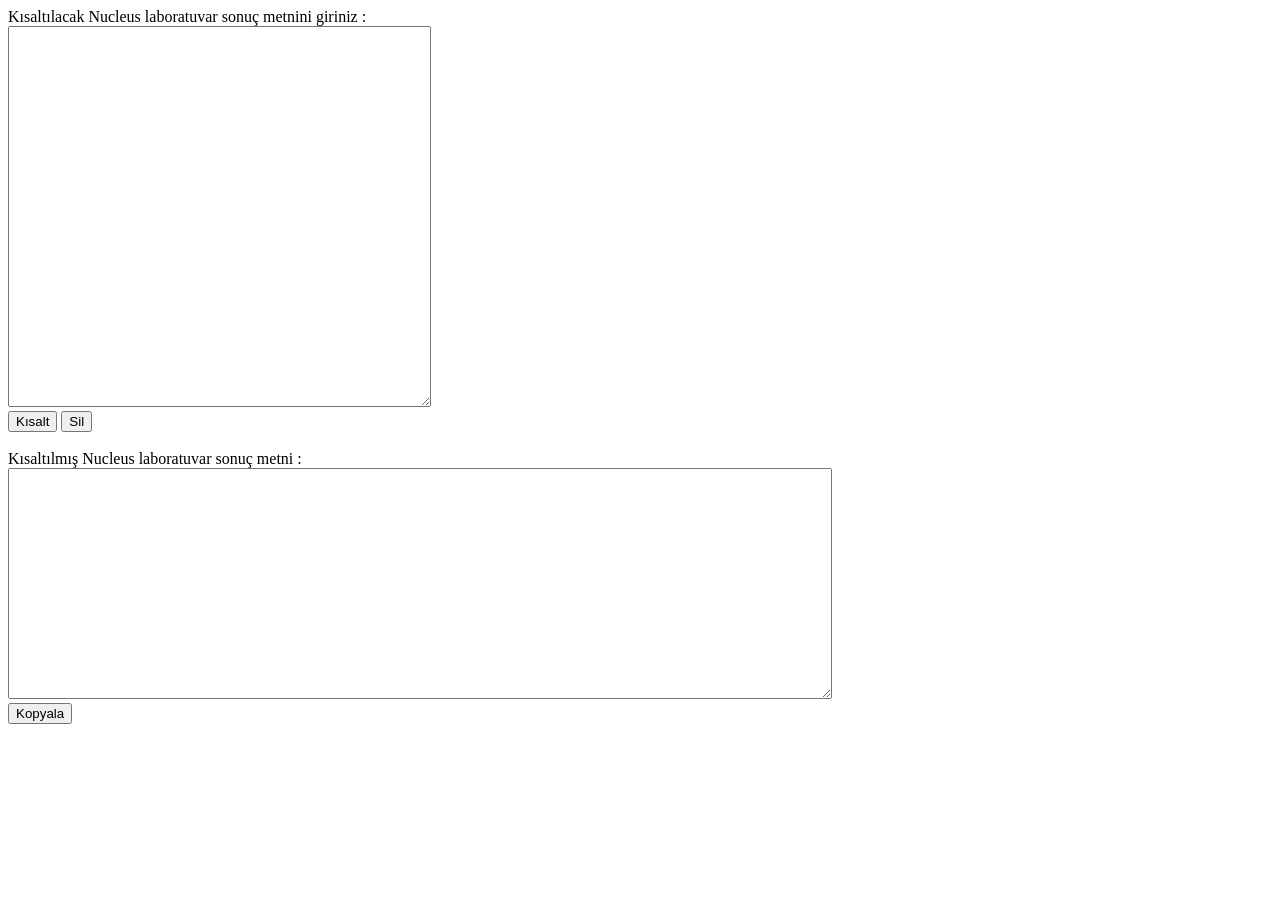
<file: index.html>
<!DOCTYPE html>
<!-- Bu yazılım Dr. Zafer Akçalı tarafından oluşturulmuştur -->
<!-- Programmed by Zafer Akçalı, MD-->
<html>
<head>
    <meta charset="UTF-8">
    <title>Laboratuvar raporu kısaltıcısı</title>
</head>
<body>
	Kısaltılacak Nucleus laboratuvar sonuç metnini giriniz : <br />
	<textarea rows = "25" cols = "50" name = "Uzun Yazı" id="text1"></textarea> <br /> 
	<button onclick="trimFunction()">Kısalt</button> 	<button onclick="clearFunction()">Sil</button><br /><br /> 
    Kısaltılmış Nucleus laboratuvar sonuç metni : <br />
	<textarea rows = "15" cols = "100" name = "Kısa Yazı" id="text2"></textarea> <br />
	<button onclick="copyFunction()">Kopyala</button><br />
<script>
	myDict = 
	[" .",".","Troponin - I", "Troponin-I", "µmol/L", "", "Folik Asit", "Folat", "Sedimentasyon", "Sedim", "mm/saat", "",  
	"LDL - Kolesterol", "LDL.kol","HDL - Kolesterol", "HDL.kol", "Total Kolesterol", "T.kol", 
	"Trigliserid", "TG", "CA 19 - 9", "CA 19-9", "CA 15 - 3", "CA 15-3", "CA - 125", "CA 125", 
	" saniye", '" ', "Glomerüler Filtrasyon Hızı ", "GFR", "pg/mL", "", "IU/mL", "", "U/mL", "", "ng/mL", "", 
	"ml/dk/1.73m2", "", "ng/L", "", "mU/L", "", "ng/dL", "", "µg/dL", "", "ml/dk/1,73m2", "", "\n", "", " - ", ":", 
	"mg/dL", "", "mmol/L", "", "g/dL", "", "IU/L", "", " M/µL", "milyon", "/µL", "", "µg/L", "", "U/mL", "", 
	"U/L", "", " bin", "k ", " x10^9/L", "k ", "pg", "", "fL", "", "(CKD:EPI)", "", "türbidimetrik", "", "mg/L", "", "Protrombin Zamanı ", "",
	"PTZ INR", "INR", "(PT)", "PTZ", "Eozinofil %", "Eozinofil%"," %", " ","Alkalen Fosfataz", "", "Kreatinin", "Kre", "Sodyum", "Na", "Potasyum", "K", 
	"Kalsiyum", "Ca", "Fosfor", "P", "Magnezyum", "Mg", "Ürik Asit", "Ürat", "Total Protein", "T.prot", "Albumin", "Alb", 
	"Total Bilirubin", "T.bil", "Direkt Bilirubin", "D.bil", "Hemoglobin", "Hb", "Hematokrit", "Hct", "Trombosit", "Plt", 
	"Nötrofil", "ANC", "ANC#", "ANC", "APTT", "aPTT", "Her Sahada", "Her Sahada ", "Kültür:", "", "25 OH-Kolekalsiferol", "VitD", 
	"Glukoz ", "KŞ", "Açlık",  "", "Serb.Demir Bağlama Kap.", "sDBK", "(Prostat Spesifik Antijen)", "", "PSA ", "PSA", 
	"CRP ", "CRP", "ALP ", "ALP", "Total Testosteron", "T.testosteron", "Serbest T3", "sT3", "Serbest T4", "sT4", 
	"mmol/mol", "", " :", ":", ": ", ":",  "Paratiroid Hormon", "PTH", "Difenil Hidantoin ", "", 
	"Hastabaşı, glukometrik", "","< ", "<", "> ", ">", "Demir-", "Fe"," :", ":", ".:", ":", "()", "", "  ", " "];

function trimFunction() {
	shortText = document.getElementById('text1').value;
	
	for (var i=0; i<myDict.length; i+=2) { // first item to last item
		shortText=shortText.split(myDict[i]).join(myDict[i+1]);
	}
	document.getElementById('text2').value = shortText;
}
function copyFunction() {
	document.getElementById('text2').select();
	document.execCommand("copy");
}
function clearFunction() {
	document.getElementById('text1').value="";
}
</script>
</body>
</html>
</file>
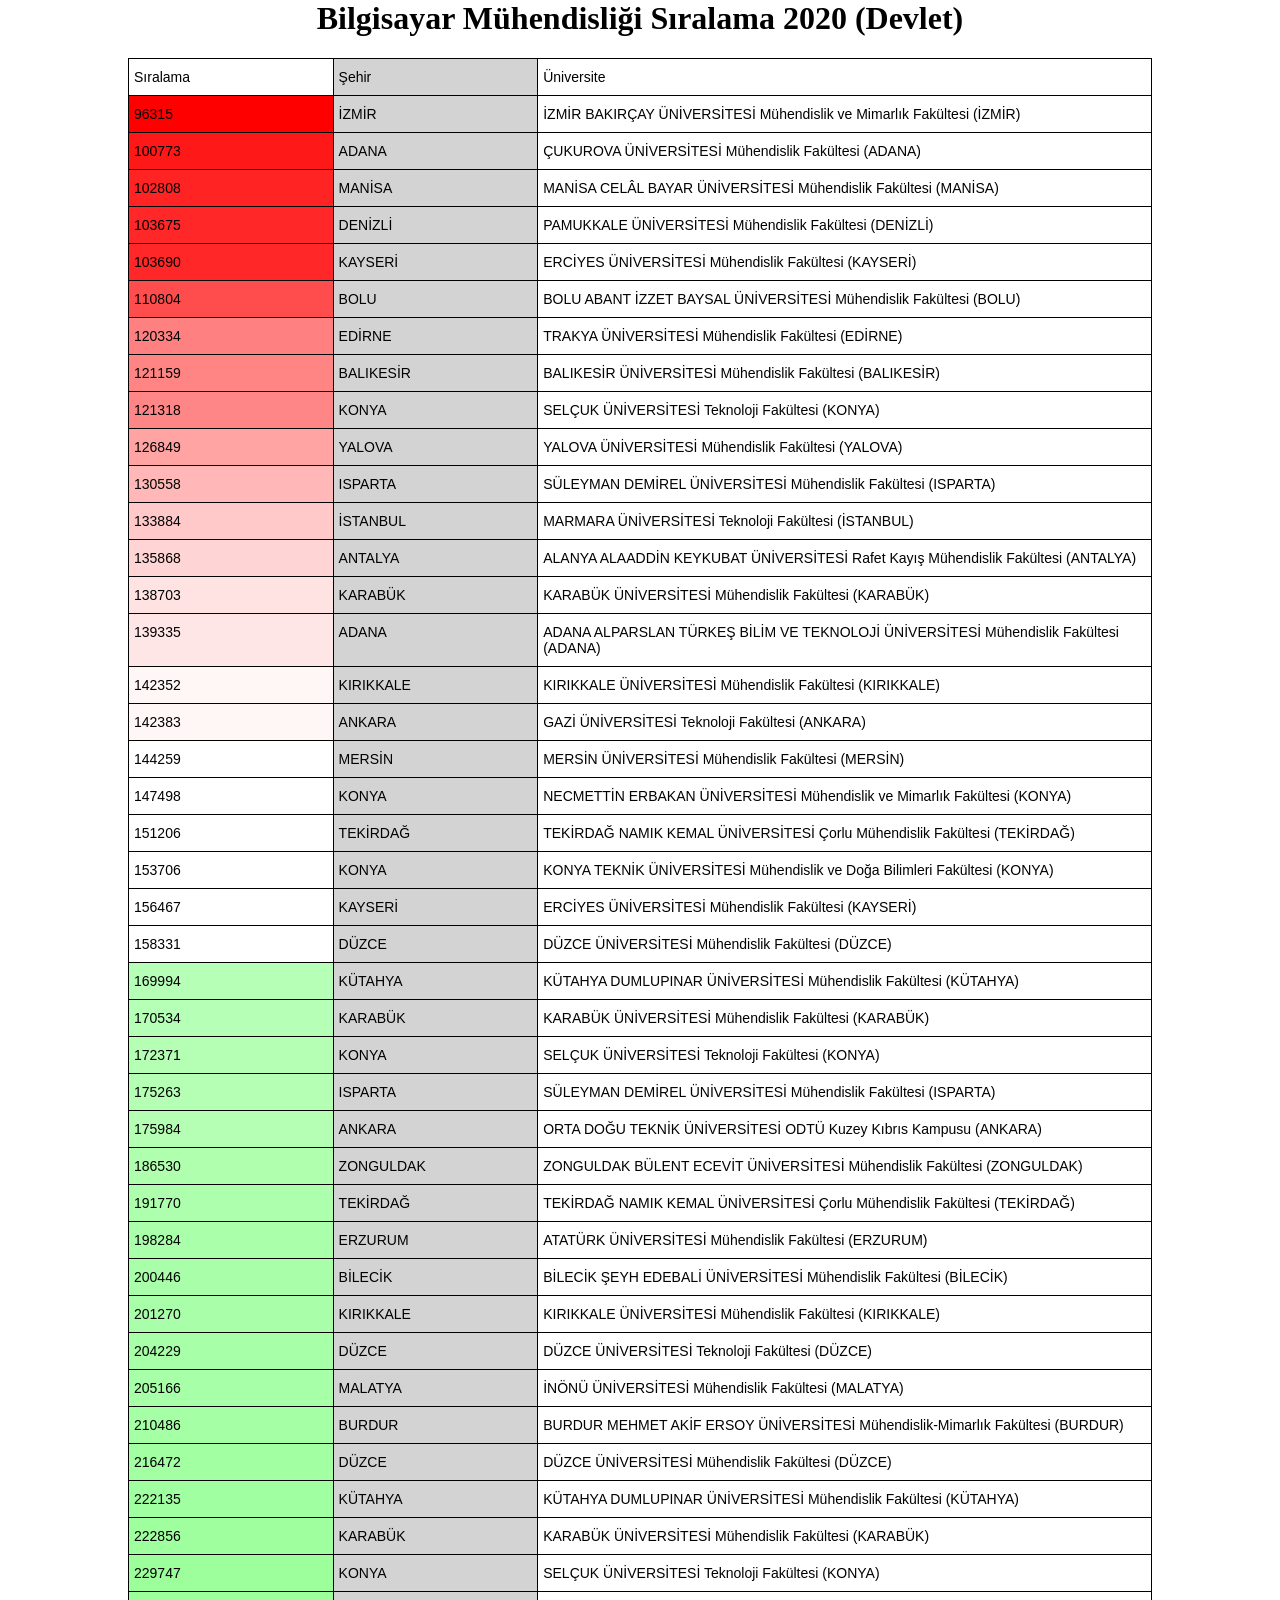
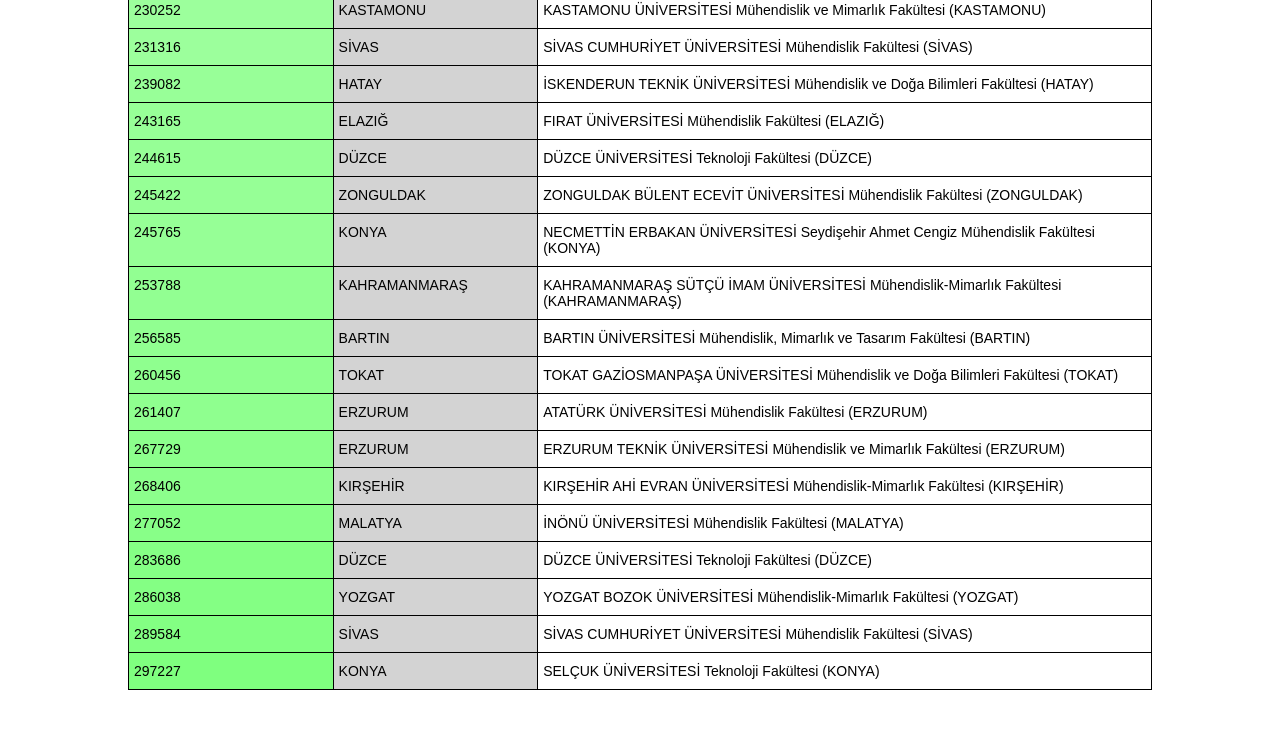
<file: jones/index.html>
<html>
<header>
    <title>Bilgisayar Mühendisliği Sıralama</title>
    <meta charset="UTF-8">
    <style type="text/css">
    body{padding:0;margin:0;padding-bottom: 5vh;}
.tg  {border-collapse:collapse;border-spacing:0;}
.tg td{border-color:black;border-style:solid;border-width:1px;font-family:Arial, sans-serif;font-size:14px;
  overflow:hidden;padding:10px 5px;word-break:normal;}
.tg th{border-color:black;border-style:solid;border-width:1px;font-family:Arial, sans-serif;font-size:14px;
  font-weight:normal;overflow:hidden;padding:10px 5px;word-break:normal;}
.tg .tg-0lax{text-align:left;vertical-align:top}
.gray{
    background-color: #D3D3D3;
}
</style>
</header>

<body>
<h1 style="text-align: center">Bilgisayar Mühendisliği Sıralama 2020 (Devlet)</h1>
<table class="tg" style="undefined;table-layout: fixed; width: 80%; margin-left:auto; margin-right:auto;">
<colgroup>
<col style="width: 20%">
<col style="width: 20%">
<col style="width: 60%">
</colgroup>
<thead>
  <tr>
    <th class="tg-0lax">Sıralama</th>
    <th class="tg-0lax gray">Şehir</th>
    <th class="tg-0lax">Üniversite</th>
  </tr>
</thead>
<tbody>
</tbody>
</table>
</body>
<script src="https://ajax.googleapis.com/ajax/libs/jquery/3.5.1/jquery.min.js"></script>
<script>
let min = null
let max = null
$.getJSON( "out.json", function( data ) {
  for(let a = 0; a < Object.keys(data).length; a++){
    //console.log(Object.keys(data)[a].split(' ')[0] + "->" + data[Object.keys(data)[a]]['city'] + "->" + data[Object.keys(data)[a]]['name'])
    if(parseInt(Object.keys(data)[a].split(' ')[0]) > (160000)*(6/10)){
    if(min == null){
    min = parseInt(Object.keys(data)[a].split(' ')[0]) - (160000*(9/10))
    }
    let offset = (parseInt(Object.keys(data)[a].split(' ')[0]) - (160000*(9/10)));
    if(offset < 0){
    let offsetoppacity = (parseInt(Object.keys(data)[a].split(' ')[0]) - (160000*(9/10))) / min
        $('.tg').append('<tr><td class="tg-0lax" style="background-color:rgba(255,0,0,'+offsetoppacity+')">'+Object.keys(data)[a].split(' ')[0]+'</td><td class="tg-0lax gray">'+data[Object.keys(data)[a]]['city']+'</td><td class="tg-0lax">'+data[Object.keys(data)[a]]['name']+'</td></tr>')
    }else{
    	if(max == null){
    	    max = Object.keys(data)[Object.keys(data).length - 1].split(' ')[0]
    	}
    	/*if(parseInt(Object.keys(data)[a].split(' ')[0] >= (160000*(9/10) || parseInt(Object.keys(data)[a].split(' ')[0] <= (160000*(11/10)){
    	    $('.tg').append('<tr><td class="tg-0lax">'+Object.keys(data)[a].split(' ')[0]+'</td><td class="tg-0lax gray">'+data[Object.keys(data)[a]]['city']+'</td><td class="tg-0lax">'+data[Object.keys(data)[a]]['name']+'</td></tr>')
           }*/
        if(parseInt(Object.keys(data)[a].split(' ')[0]) >= (160000*(9/10)) || parseInt(Object.keys(data)[a].split(' ')[0]) <= (160000*(10/10))){
            if(parseInt(Object.keys(data)[a].split(' ')[0]) <= (160000*(10/10))){
                $('.tg').append('<tr><td class="tg-0lax">'+Object.keys(data)[a].split(' ')[0]+'</td><td class="tg-0lax gray">'+data[Object.keys(data)[a]]['city']+'</td><td class="tg-0lax">'+data[Object.keys(data)[a]]['name']+'</td></tr>')
            }else{
            let offsetoppacity = (parseInt(Object.keys(data)[a].split(' ')[0])) / (max*2)
            $('.tg').append('<tr><td class="tg-0lax" style="background-color:rgba(0,255,0,'+offsetoppacity+')">'+Object.keys(data)[a].split(' ')[0]+'</td><td class="tg-0lax gray">'+data[Object.keys(data)[a]]['city']+'</td><td class="tg-0lax">'+data[Object.keys(data)[a]]['name']+'</td></tr>')
            }
        }
    }
    }
  }
});

</script>
</html>
</file>
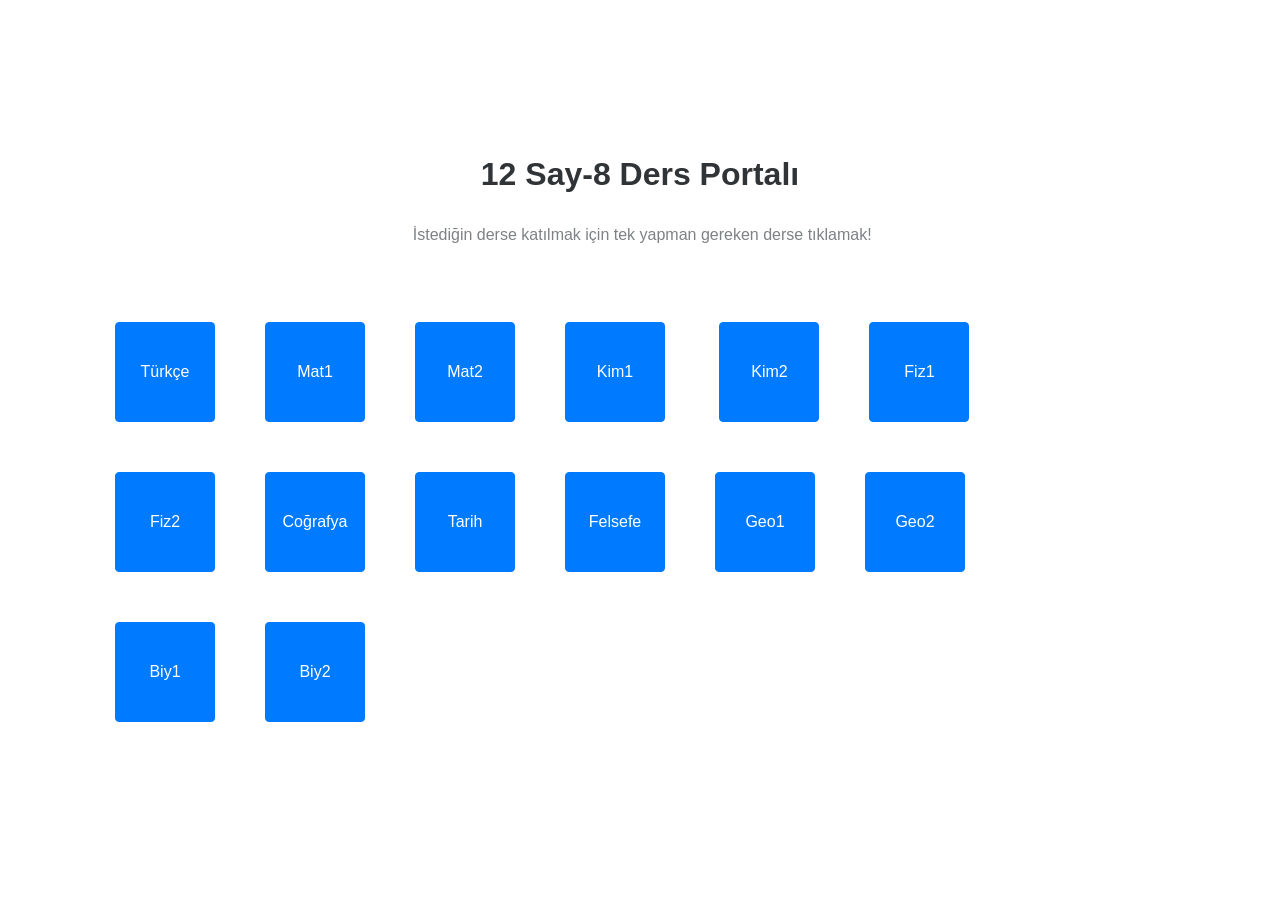
<file: portal/index.html>
<!DOCTYPE html>
<html>

<head>
    <meta charset="utf-8">
    <meta name="viewport" content="width=device-width, initial-scale=1.0, shrink-to-fit=no">
    <title>Controller</title>
    <link rel="stylesheet" href="https://cdnjs.cloudflare.com/ajax/libs/twitter-bootstrap/4.3.1/css/bootstrap.min.css">
    <link rel="stylesheet" href="assets/css/styles.min.css">
</head>
<style>
  body {
    overflow-x: hidden;
  }
</style>
<body>
    <div class="highlight-clean">
        <div class="container">
            <div class="intro">
                <h2 class="text-center">12 Say-8 Ders Portalı</h2>
                <p class="text-center">&nbsp;İstediğin derse katılmak için tek yapman gereken derse tıklamak!</p>
            </div>
            <div class="buttons"></div>
        </div>
    </div>
    <div class="container"><button class="btn btn-primary" id="tr" type="button">Türkçe</button><button class="btn btn-primary" id="m1" type="button">Mat1</button><button class="btn btn-primary" id="m2" type="button">Mat2</button><button class="btn btn-primary" id="k1" type="button">Kim1</button>
        <button
            class="btn btn-primary" id="k2" type="button">Kim2</button><button class="btn btn-primary" id="f1" type="button">Fiz1</button><button class="btn btn-primary" id="f2" type="button">Fiz2</button><button class="btn btn-primary" id="c" type="button">Coğrafya</button><button class="btn btn-primary"
                id="tar" type="button">Tarih</button><button class="btn btn-primary" id="fel" type="button">Felsefe</button><button class="btn btn-primary" id="geo1" type="button">Geo1</button><button class="btn btn-primary" id="geo2" type="button">Geo2</button>
            <button class="btn btn-primary" id="biy1" type="button">Biy1</button><button class="btn btn-primary" id="biy2" type="button">Biy2</button></div>
    <script src="https://cdnjs.cloudflare.com/ajax/libs/jquery/3.4.1/jquery.min.js"></script>
    <script src="https://cdnjs.cloudflare.com/ajax/libs/twitter-bootstrap/4.3.1/js/bootstrap.bundle.min.js"></script>
    <script src="assets/js/script.min.js"></script>
</body>

</html>
</file>
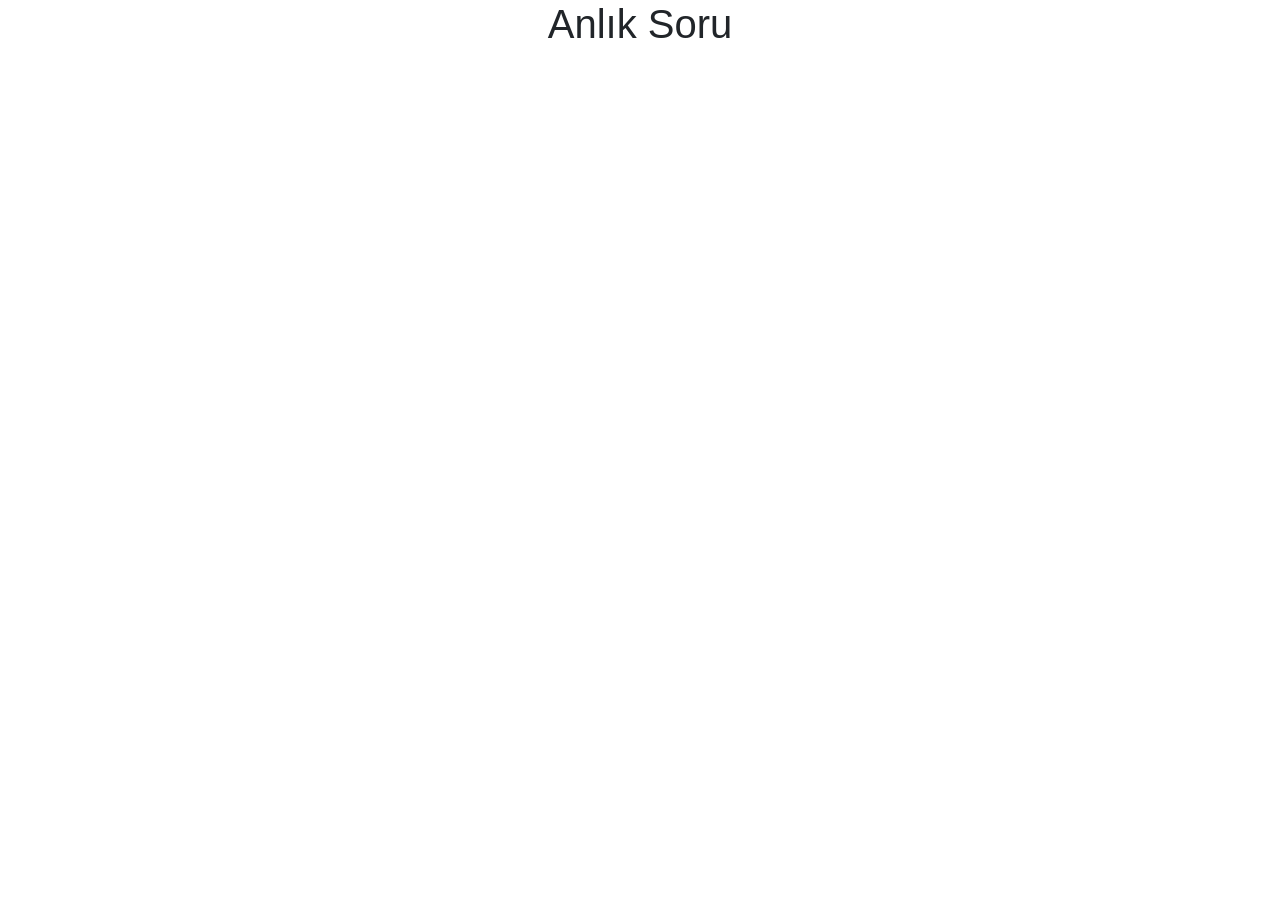
<file: test/index.html>
<!DOCTYPE html>
<html>

<head>
    <meta charset="utf-8">
    <link rel='manifest' href='manifest.json'>
    <meta name="viewport" content="width=device-width, initial-scale=1.0, shrink-to-fit=no">
    <title>Tıp</title>
    <link rel="stylesheet" href="https://cdnjs.cloudflare.com/ajax/libs/twitter-bootstrap/4.3.1/css/bootstrap.min.css">
    <link rel="stylesheet" href="assets/css/styles.css">
    <meta name="apple-mobile-web-app-capable" content="yes">
    <meta name="apple-mobile-web-app-status-bar-style" content="black">
    <meta name="apple-mobile-web-app-title" content="ABC App">
    <meta name="msapplication-TileImage" content="assets/tip.png">
    <link rel="apple-touch-icon" href="assets/tip.png">
    <meta name="msapplication-TileColor" content="#2F3BA2">
</head>

<body>
    <h1 data-type="heading">Anlık Soru</h1>
    <div data-toggle="questions">
    <p data-type="output">Paragraph</p>
    <div class="main"><button class="btn btn-primary" type="button" data-toggle="button" state="cevap">Cevap</button></br><button class="btn btn-primary" type="button" data-toggle="back">Geri</button></div>
    </div>
    <div data-toggle="cats" style="margin-top: 5vh; margin-bottom: 5vh;width: 30%;margin-left: auto;margin-right: auto;">
    </div>
    <script src="https://cdnjs.cloudflare.com/ajax/libs/jquery/3.4.1/jquery.min.js"></script>
    <script src="https://cdnjs.cloudflare.com/ajax/libs/twitter-bootstrap/4.3.1/js/bootstrap.bundle.min.js"></script>
    <script src="assets/js/main.js"></script>
</body>
<script>
 if ('serviceWorker' in navigator) {
  window.addEventListener('load', function () {
   navigator.serviceWorker.register('pwabuilder-sw.js').then(function (registration) {
    console.log('Registered!');
   }, function (err) {
    console.log('ServiceWorker registration failed: ', err);
   }).catch(function (err) {
    console.log(err);
   });
  });
 } else {
  console.log('service worker is not supported');
 }
</script>
</html>
</file>
<file: test/assets/css/styles.css>
body {
  text-align: center;
}

.main {
  position: absolute;
  margin-left: auto;
  margin-right: auto;
  bottom: 10vh;
  margin-top: auto;
  right: 0;
  left: 0;
}

.main button {
  height: 10vh;
  width: 20vh;
  display: inline;
  margin-bottom: 2vh;
}

p {
  margin-top: 20vh;
}
</file>
<file: portal/assets/css/styles.min.css>
.highlight-clean{color:#313437;background-color:#fff;padding:50px 0}.highlight-clean p{color:#7d8285}.highlight-clean h2{font-weight:700;margin-bottom:25px;line-height:1.5;padding-top:0;margin-top:0;color:inherit}.highlight-clean .intro{font-size:16px;max-width:500px;margin:0 auto 25px}.highlight-clean .buttons{text-align:center}.highlight-clean .buttons .btn{padding:16px 32px;margin:6px;border:none;background:#ddd;box-shadow:none;text-shadow:none;opacity:.9;text-transform:uppercase;font-weight:700;font-size:13px;letter-spacing:.4px;line-height:1;outline:0}.highlight-clean .buttons .btn:hover{opacity:1}.highlight-clean .buttons .btn:active{transform:translateY(1px)}.highlight-clean .buttons .btn-primary{background-color:#055ada;color:#fff}.btn{width:100px;height:100px;margin-right:50px;margin-bottom:50px;display:inline-block}body{padding:100px}
</file>
